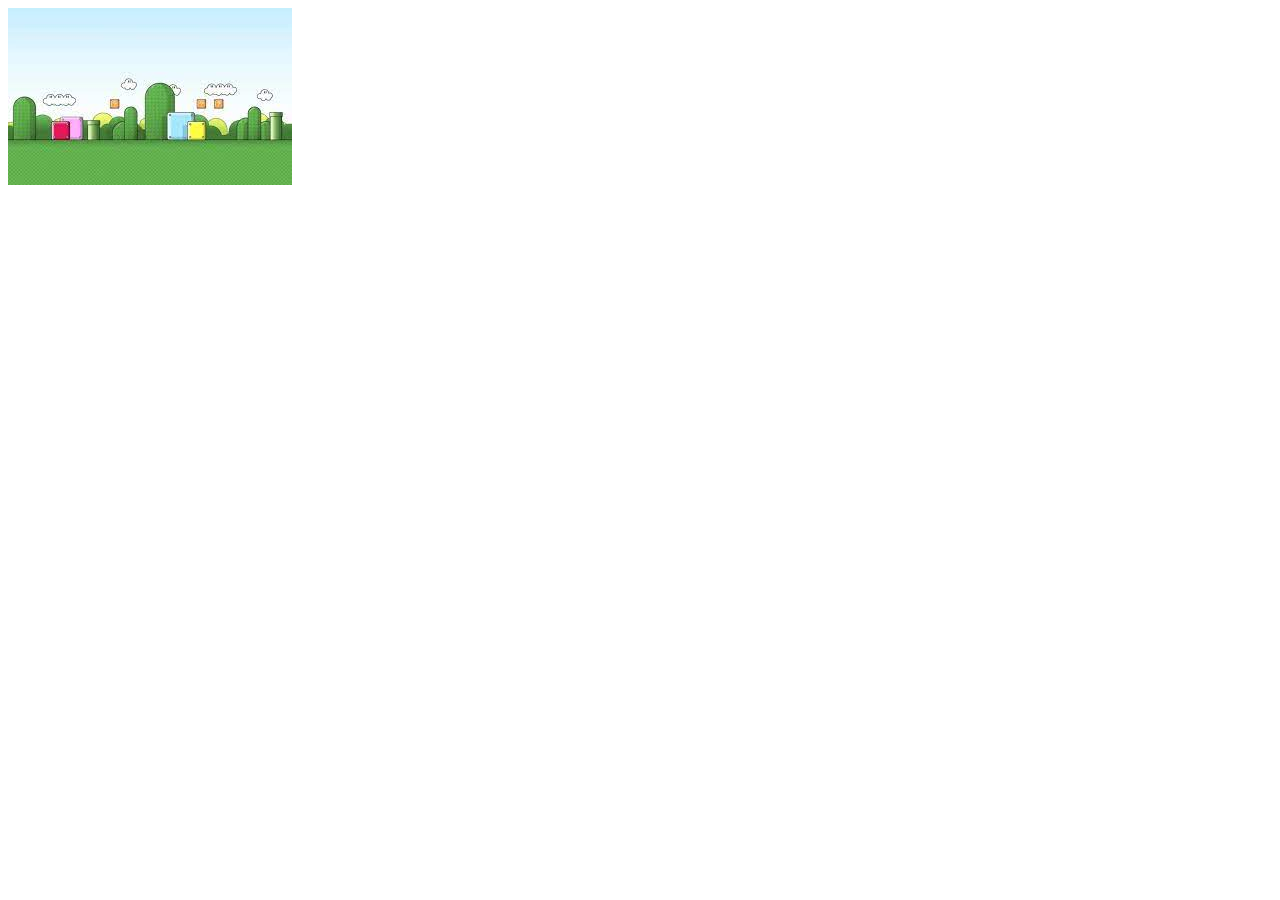
<file: prueba.html>
<!DOCTYPE html>
<html lang="en">
<head>
    <meta charset="UTF-8">
    <meta http-equiv="X-UA-Compatible" content="IE=edge">
    <meta name="viewport" content="width=device-width, initial-scale=1.0">
    <title>Document</title>
    <link rel="stylesheet" href="prueba.css">
</head>
<body>
    <img id="yes" src="si.jpeg" alt="">
</body>
</html>
</file>
<file: prueba.css>
#yes{
font-size:30px 1000px;

}
</file>
